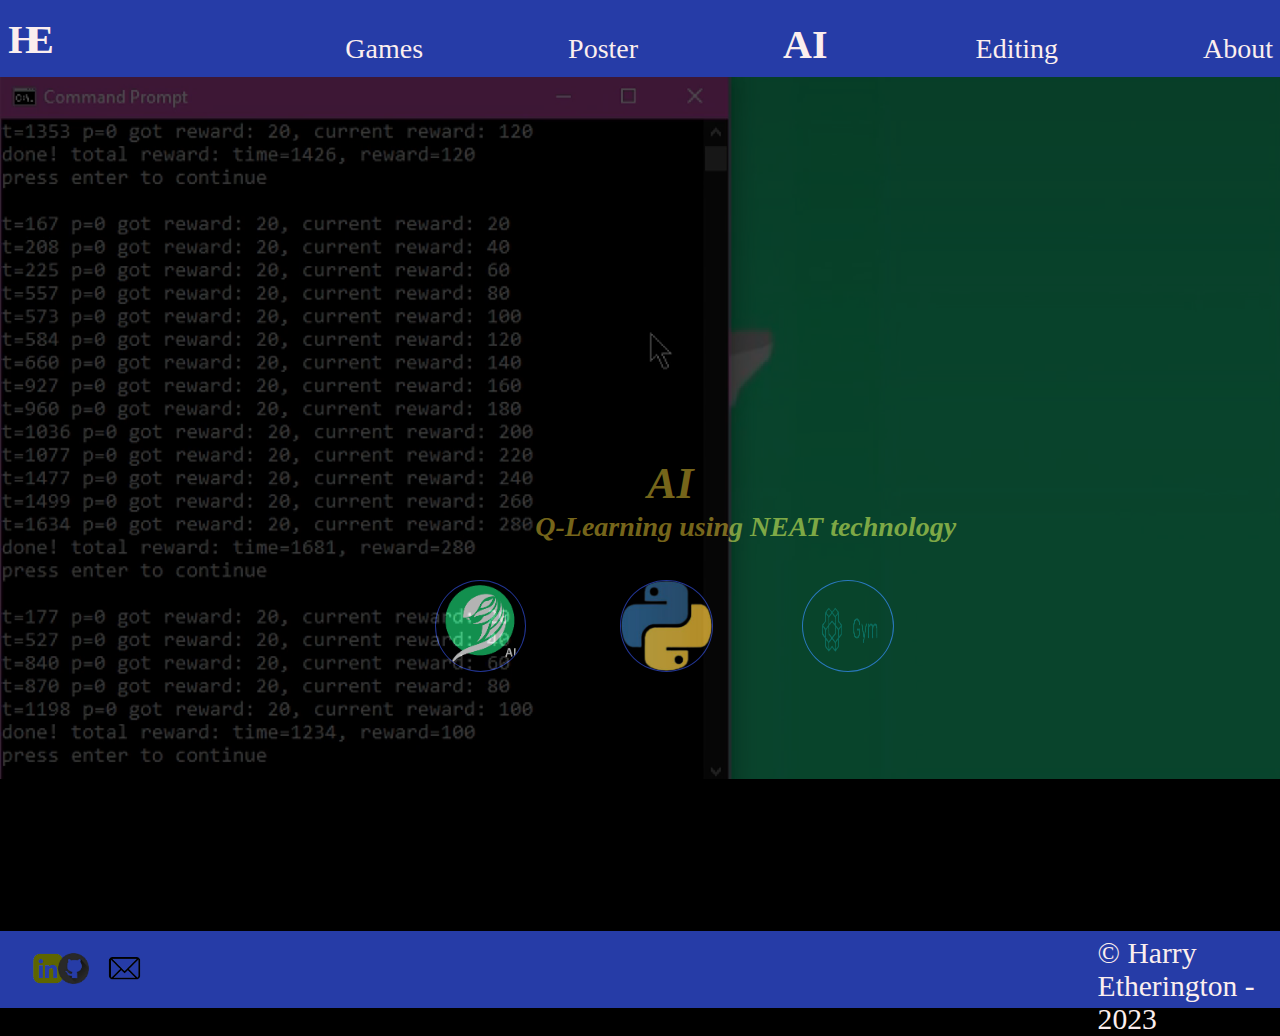
<file: index.html>
<!doctype html>
<html>

<head>
<meta charset="utf-8">
<link rel="shortcut icon" href="Images/owl.png"   sizes="50x50">	
<link rel="stylesheet" type="text/css" href="Style/constDesign.css">
<link rel="stylesheet" type="text/css" href="Style/vidWebIndex.css">
<link rel="stylesheet" type="text/css" href="Style/index.css">

	
<title>Index</title>
	
	
</head>

<body>
	
<header id="head">
	
<h1> <a href="index.html" id="logo"> HE </a> </h1>
 <nav>
 <p>  <a href="Pages/games.html" id="wrap-underline-games">  Games </a> </p>  
 <p>  <a href="Pages/illustrator.html" id="wrap-underline-websites"> Poster </a> </p>
 <p>  <a href="Pages/ai.html" id="centre-txt"> AI  </a></p> 
 <p>  <a href="Pages/editing.html" id="wrap-underline-editing"> Editing </a> </p>
 <p>  <a href="Pages/about.html" id="wrap-underline-about"> About  </a> </p>	
</nav>
	
	

	<p id ="theme-color">
		<script src ="Style/colorThmeJS.js"></script> 
	  <img src="Images/theme.png" alt="Light theme">	
	</p>
	
 
	
</header>	
	
<main>
 
<section id="main">
	<p id="title-main"> AI </p>
	<br>
    <p id="title-background">Q-Learning using NEAT technology
 </p>
	
<a href="Pages/ai.html"> <img src="Images/serpent.png" alt="Serpent AI logo"> </a>
	
<a href="Pages/ai.html"> <img src="Images/python.png" alt="Python logo" id="wrap-python"> </a>
	
<a href="Pages/ai.html"> <img src="Images/gymretro.png" alt="Gym Retro logo" id="wrap-gym"> </a>
	
</section>	
	
<video id="video" autoplay loop muted >
  <source src="Videos/AI-Vid.mp4" type="video/mp4">
  Your browser does not support the video tag.
</video>

</main>
	
<footer id="foot">
		<a href="https://ie.linkedin.com/in/henry-etherington-790699193"> <img src="Images/lnLogo.png" alt="Linked In logo"> </a>
		<a href="https://github.com/Harry99-KCTU"> <img src="Images/github.png" alt="GitHub" id="wrap-git"> </a>
		<a href="https://navigator-lxa.mail.com/home?sid=231f2dcab242c331eb65ff27f15d45e1b0bd72ca6f37def3c3bc4fc9ba3e52cda175daaa56fdad07bef23f9780dce2e9"> <img src="Images/email.png" alt="Email" id="wrap-email"> </a>
	<h3 id="copyright"> &#169 Harry Etherington  - 2023 </h3>
</footer>	
	
	
</body>
</html>
</file>
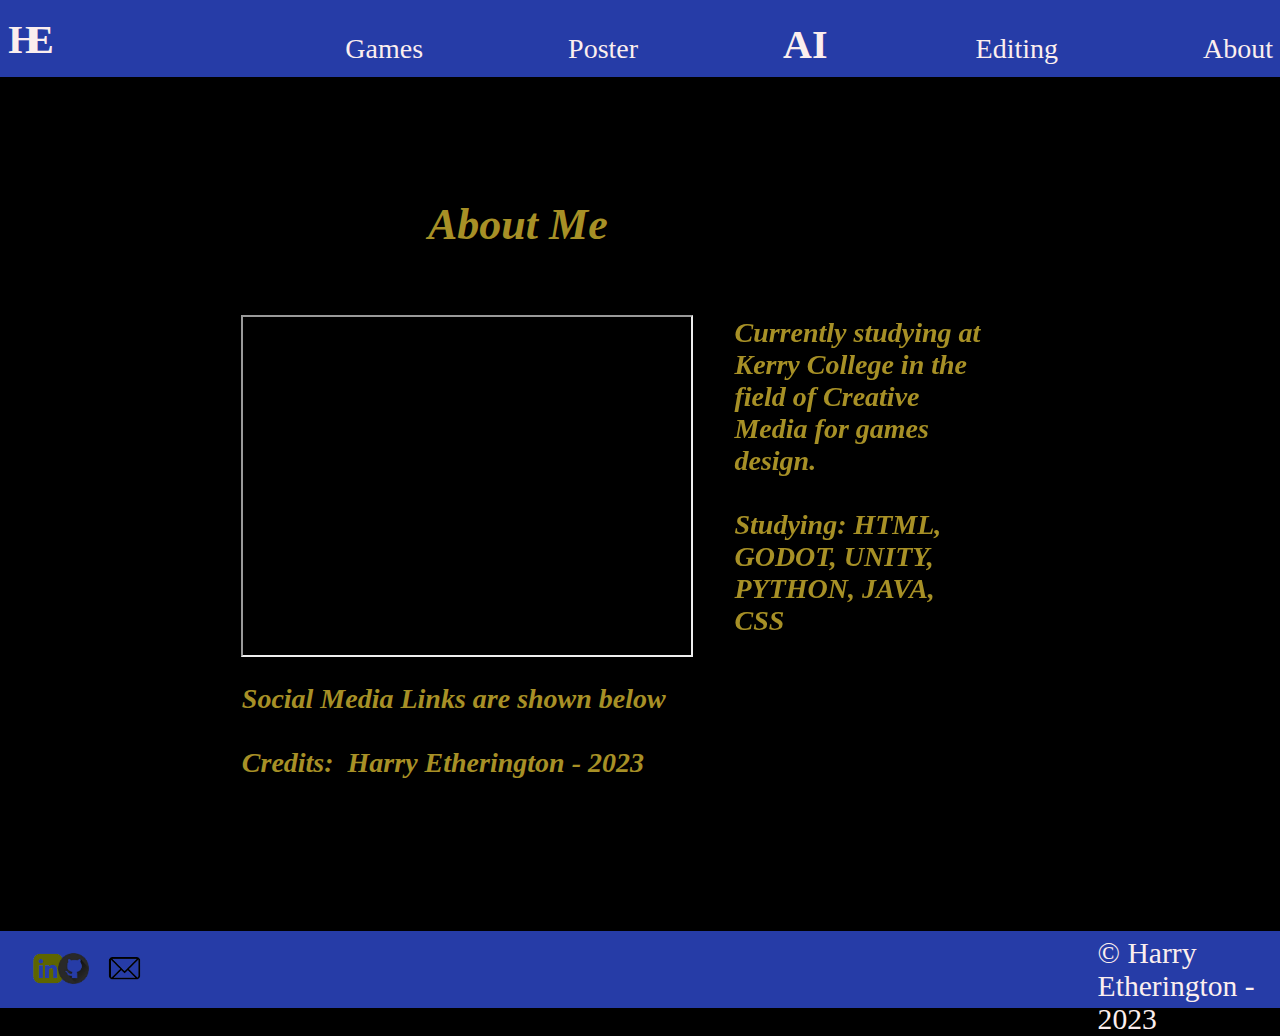
<file: Pages/about.html>
<!doctype html>
<html>

<head>
<meta charset="utf-8">
<link rel="shortcut icon" href="../Images/owl.png"   sizes="50x50">		
<link rel="stylesheet" type="text/css" href="../Style/constDesign.css">
<link rel="stylesheet" type="text/css" href="../Style/designOverview.css">
<link rel="stylesheet" type="text/css" href="../Style/about.css">	
	
<title> About Me </title>
	
	
</head>

<body>
	
<header id="head">
	
<h1> <a href="../index.html" id="logo"> HE </a> </h1>
 <nav>
 <p>  <a href="games.html" id="wrap-underline-games">  Games </a> </p>  
 <p>  <a href="illustrator.html" id="wrap-underline-websites"> Poster </a> </p>
 <p>  <a href="ai.html" id="centre-txt"> AI  </a></p> 
 <p>  <a href="editing.html" id="wrap-underline-editing"> Editing </a> </p>
 <p>  <a href="about.html" id="wrap-underline-about"> About</a> </p>	
</nav>
	

	
	
 	<p id ="theme-color">
		<script src ="../Style/colorThmeJS.js"></script> 
	  <img src="../Images/theme.png" alt="Light theme">	
	</p>
	
</header>	
	
<main>
 
<iframe src="https://www.google.com/maps/embed?pb=!1m18!1m12!1m3!1d2441.435969341861!2d-9.689110222976767!3d52.27178665457647!2m3!1f0!2f0!3f0!3m2!1i1024!2i768!4f13.1!3m3!1m2!1s0x48453572c7fe2259%3A0xa3172ba6d9213e7d!2sKerry%20College%20(Clash%20Road%20Campus)!5e0!3m2!1sen!2sie!4v1682024525082!5m2!1sen!2sie"></iframe>	
	
<section id="main">
	<p id="title-main"> About Me </p>
    <p id="title-abstract">Currently studying at Kerry College in the field of Creative Media for games design.<br> <br>
	 Studying:
		HTML, GODOT, UNITY, PYTHON, JAVA, CSS
	 </p>
 <p id="title-rest">Social Media Links are shown below
	<br> <br> Credits:
 Harry Etherington - 2023
</p>


</section>	

</main>
	
<footer id="foot">
	  <a href="https://ie.linkedin.com/in/henry-etherington-790699193"> <img src="../Images/lnLogo.png" alt="Linked In logo"> </a>
		<a href="https://github.com/Harry99-KCTU"> <img src="../Images/github.png" alt="GitHub" id="wrap-git"> </a>
		<a href="https://navigator-lxa.mail.com/home?sid=231f2dcab242c331eb65ff27f15d45e1b0bd72ca6f37def3c3bc4fc9ba3e52cda175daaa56fdad07bef23f9780dce2e9"> <img src="../Images/email.png" alt="Email" id="wrap-email"> </a>
	
	<h3 id="copyright"> &#169 Harry Etherington  - 2023 </h3>
</footer>	
	
	
</body>
</html>
</file>
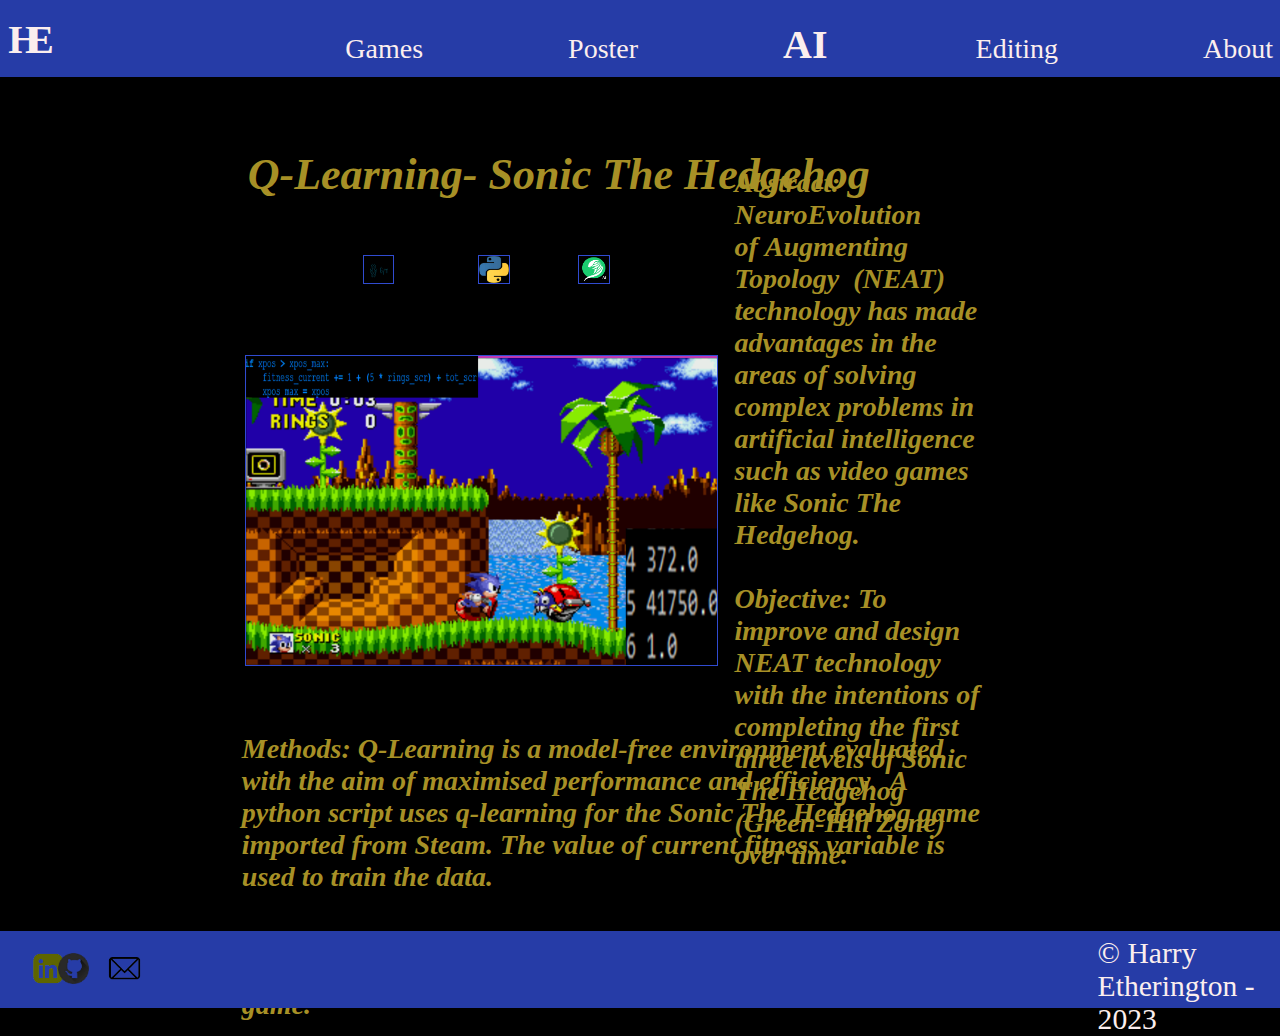
<file: Pages/ai.html>
<!doctype html>
<html>

<head>
<meta charset="utf-8">
<link rel="shortcut icon" href="../Images/owl.png"   sizes="50x50">		
<link rel="stylesheet" type="text/css" href="../Style/constDesign.css">
<link rel="stylesheet" type="text/css" href="../Style/designOverview.css">
<link rel="stylesheet" type="text/css" href="../Style/ai.css">
	
<title> AI </title>
	
	
</head>

<body>
	
<header id="head">
	
<h1> <a href="../index.html" id="logo"> HE </a> </h1>
 <nav>
 <p>  <a href="games.html" id="wrap-underline-games">  Games </a> </p>  
 <p>  <a href="illustrator.html" id="wrap-underline-websites"> Poster </a> </p>
 <p>  <a href="ai.html" id="centre-txt"> AI  </a></p> 
 <p>  <a href="editing.html" id="wrap-underline-editing"> Editing </a> </p>
 <p>  <a href="about.html" id="wrap-underline-about"> About</a> </p>	
</nav>
	
	

	<p id ="theme-color">
		<script src ="../Style/colorThmeJS.js"></script> 
	  <img src="../Images/theme.png" alt="Light theme">	
	</p>
	
 
	
</header>	
	
<main>
 
<section id="main">
	<p id="title-main"> Q-Learning- Sonic The Hedgehog </p>
    <p id="title-abstract">Abstract: NeuroEvolution of Augmenting 
Topology  (NEAT) technology has made advantages in the areas of solving  complex problems in artificial intelligence such as video games like Sonic The Hedgehog. <br> <br>
	Objective: To improve and design NEAT technology with the intentions of completing the first three levels of Sonic The Hedgehog (Green-Hill Zone) over time. </p>
 <p id="title-rest">Methods: 
Q-Learning is a model-free environment evaluated with the aim of maximised performance and efficiency.  A python script uses q-learning for the Sonic The Hedgehog game imported from Steam. The value of current fitness variable is used to train the data. 
	<br> <br> Conclusions:
 The higher the score, the more efficient the artificial intelligence will become in clearing the levels of the game.
</p>

	<a href="http://serpent.ai/"> <img src="../Images/serpent.png" alt="Serpent AI logo" id="wrap-serpent"> </a>
	
<a href="https://www.python.org/"> <img src="../Images/python.png" alt="Python logo" id="wrap-python"> </a>
	
<a href="https://openai.com/research/gym-retro"> <img src="../Images/gymretro.png" alt="Gym Retro logo" id="wrap-gym"> </a>
	
    <a href="https://github.com/Harry99-KCTU/SonicAI-Training"><img src="../Images/sonic.png" alt="Sonic Image"  id="wrap-img">	</a>

</section>	

</main>
	
<footer id="foot">
	  <a href="https://ie.linkedin.com/in/henry-etherington-790699193"> <img src="../Images/lnLogo.png" alt="Linked In logo"> </a>
		<a href="https://github.com/Harry99-KCTU"> <img src="../Images/github.png" alt="GitHub" id="wrap-git"> </a>
		<a href="https://navigator-lxa.mail.com/home?sid=231f2dcab242c331eb65ff27f15d45e1b0bd72ca6f37def3c3bc4fc9ba3e52cda175daaa56fdad07bef23f9780dce2e9"> <img src="../Images/email.png" alt="Email" id="wrap-email"> </a>
	
	<h3 id="copyright"> &#169 Harry Etherington  - 2023 </h3>
</footer>	
	
	
</body>
</html>
</file>
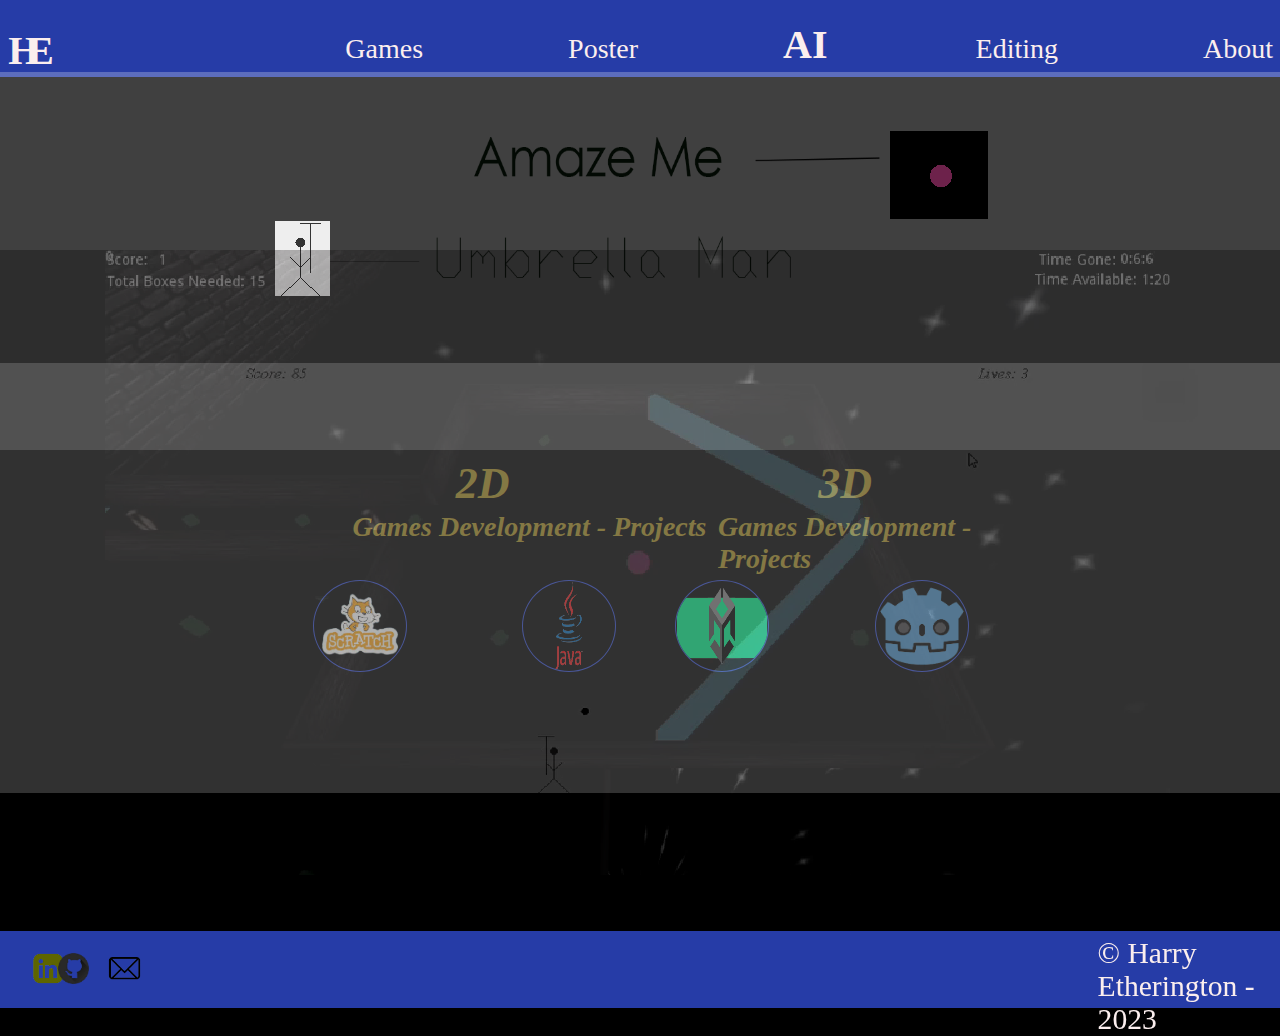
<file: Pages/games.html>
<!doctype html>
<html>

<head>
<meta charset="utf-8">
<link rel="shortcut icon" href="../Images/owl.png"   sizes="50x50">	
<link rel="stylesheet" type="text/css" href="../Style/constDesign.css">
<link rel="stylesheet" type="text/css" href="../Style/games.css">
	
<title>Games</title>
	
	
</head>

<body>
	
<header id="head">
	
<h1> <a href="../index.html" id="logo"> HE </a> </h1>
 <nav>
 <p>  <a href="games.html" id="wrap-underline-games">  Games </a> </p>  
 <p>  <a href="illustrator.html" id="wrap-underline-websites"> Poster </a> </p>
 <p>  <a href="ai.html" id="centre-txt"> AI  </a></p> 
 <p>  <a href="editing.html" id="wrap-underline-editing"> Editing </a> </p>
 <p>  <a href="about.html" id="wrap-underline-about"> About</a> </p>	
</nav>
	
	
	<p id ="theme-color">
		<script src ="../Style/colorThmeJS.js"></script> 
	  <img src="../Images/theme.png" alt="Light theme">	
	</p>
	
</header>	
	
	 
	
<main>

	 <img src="../Images/umbrella.png" alt="Umbrella logo" id="wrap-umblogo">
		
	<a href="https://github.com/Harry99-KCTU/AmazeMe">
	<img src="../Images/ball.png" alt="Ball logo" id="wrap-amzlogo">
	
	<a href="https://github.com/Harry99-KCTU/UmbrellaMan"> <img src="../Images/UmbMan.png" alt="Umbrella Man logo" id="wrap-umbman"> </a>
	
<section id="main">
	<p id="title-main"> 2D </p>
	<p id="title-main-3d"> 3D </p>
	<br>
	<p id="title-background">Games Development - Projects </p>
	<p id="title-background-3d">Games Development - Projects </p>
	
<a href="java.html"> <img src="../Images/java.png" alt="Java logo" id="wrap-java"> </a>
	
<a href="unity.html"> <img src="../Images/unity.png" alt="Unity" id="wrap-unity"> </a>
	
<a href="scratch.html"> <img src="../Images/scratch.png" alt="Scratch" id="wrap-scratch"> </a>

<a href="godot.html"> <img src="../Images/godot.png" alt="Godot logo" id="wrap-godot"> </a>

</section>	

	
<video id="video-top" autoplay loop muted >
  <source src="../Videos/UmbrellaGame.mp4" type="video/mp4">
  Your browser does not support the video tag.
</video>


<video id="video" autoplay loop muted >
  <source src="../Videos/3DGame_resized.mp4" type="video/mp4">
  Your browser does not support the video tag.
</video>

	</a>
</main>
	
<footer id="foot">
	    <a href="https://ie.linkedin.com/in/henry-etherington-790699193"> <img src="../Images/lnLogo.png" alt="Linked In logo"> </a>
		<a href="https://github.com/Harry99-KCTU"> <img src="../Images/github.png" alt="GitHub" id="wrap-git"> </a>
		<a href="https://navigator-lxa.mail.com/home?sid=231f2dcab242c331eb65ff27f15d45e1b0bd72ca6f37def3c3bc4fc9ba3e52cda175daaa56fdad07bef23f9780dce2e9"> <img src="../Images/email.png" alt="Email" id="wrap-email"> </a>
	<h3 id="copyright"> &#169 Harry Etherington  - 2023 </h3>
</footer>	
	
	
</body>
</html>
</file>
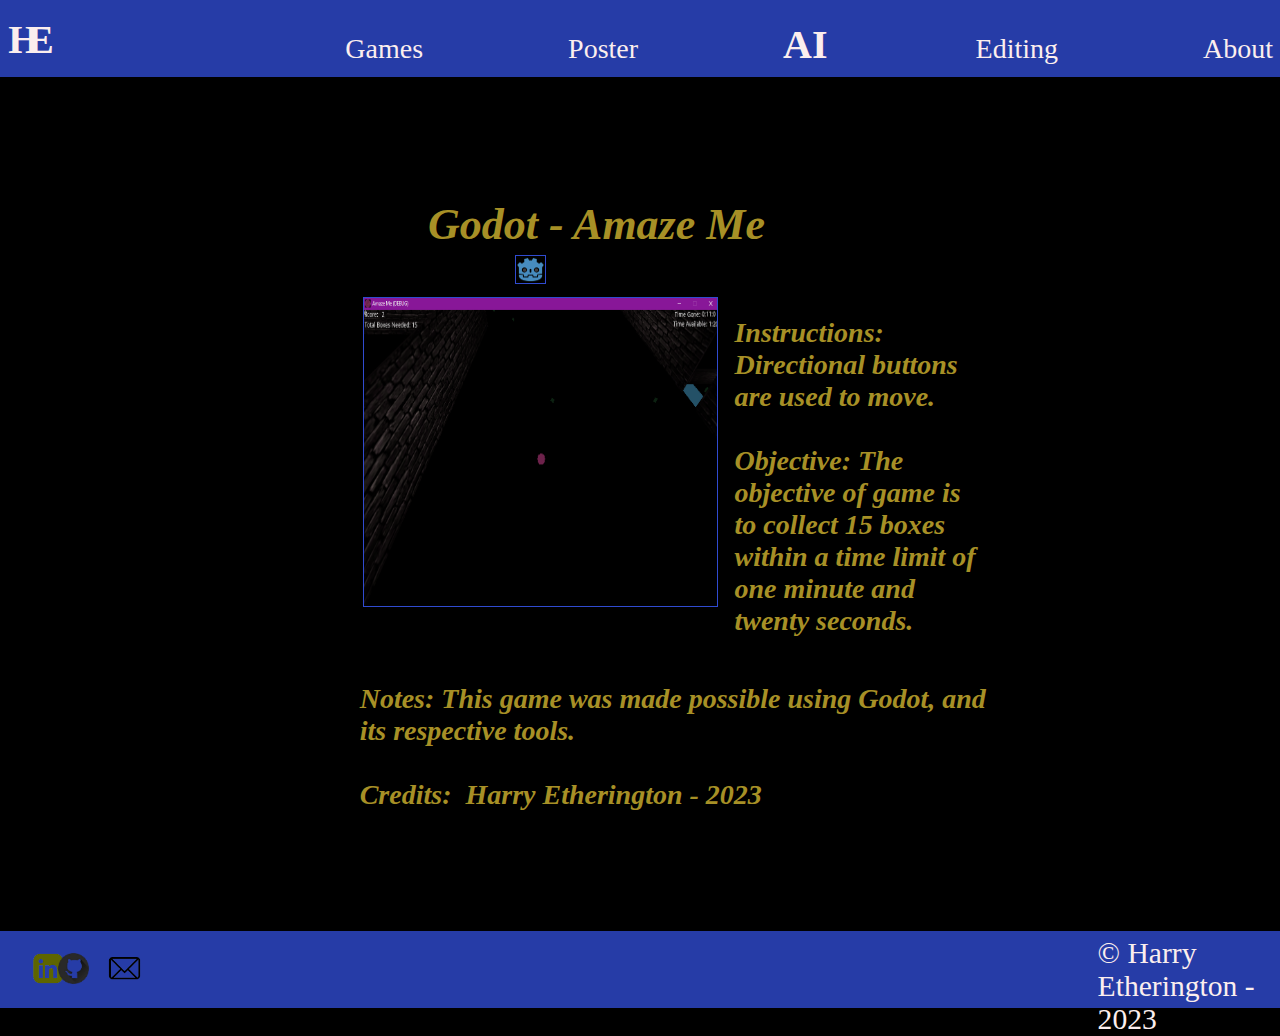
<file: Pages/godot.html>
<!doctype html>
<html>

<head>
<meta charset="utf-8">
<link rel="shortcut icon" href="../Images/owl.png"  sizes="50x50">		
<link rel="stylesheet" type="text/css" href="../Style/constDesign.css">
<link rel="stylesheet" type="text/css" href="../Style/designOverview.css">
<link rel="stylesheet" type="text/css" href="../Style/godot.css">
	
<title> Godot </title>
	
	
</head>

<body>
	
<header id="head">
	
<h1> <a href="../index.html" id="logo"> HE </a> </h1>
 <nav>
 <p>  <a href="games.html" id="wrap-underline-games">  Games </a> </p>  
 <p>  <a href="illustrator.html" id="wrap-underline-websites"> Poster </a> </p>
 <p>  <a href="ai.html" id="centre-txt"> AI  </a></p> 
 <p>  <a href="editing.html" id="wrap-underline-editing"> Editing </a> </p>
 <p>  <a href="about.html" id="wrap-underline-about"> About</a> </p>	
</nav>
	
	

	<p id ="theme-color">
		<script src ="../Style/colorThmeJS.js"></script> 
	  <img src="../Images/theme.png" alt="Light theme">	
	</p>
	
 
	
</header>	
	
<main>
 

	
<section id="main">
	<p id="title-main"> Godot - Amaze Me</p>
    <p id="title-abstract">Instructions: Directional buttons are used to move.<br> <br>
	Objective: The objective of game is to collect 15 boxes within a time limit of one minute and twenty seconds.</p>
 <p id="title-rest">Notes: 
This game was made possible using Godot, and its respective tools.
	<br> <br> Credits:
 Harry Etherington - 2023
</p>

	<a href="https://godotengine.org/"> <img src="../Images/godot.png" alt="Godot logo" id="wrap-godot"> </a>
	
<a href="https://github.com/Harry99-KCTU/AmazeMe"> <img src="../Images/ballgame.png" alt="Ball game" id="wrap-img"> </a>
	


</section>	

</main>
	
<footer id="foot">
	  <a href="https://ie.linkedin.com/in/henry-etherington-790699193"> <img src="../Images/lnLogo.png" alt="Linked In logo"> </a>
		<a href="https://github.com/Harry99-KCTU"> <img src="../Images/github.png" alt="GitHub" id="wrap-git"> </a>
		<a href="https://navigator-lxa.mail.com/home?sid=231f2dcab242c331eb65ff27f15d45e1b0bd72ca6f37def3c3bc4fc9ba3e52cda175daaa56fdad07bef23f9780dce2e9"> <img src="../Images/email.png" alt="Email" id="wrap-email"> </a>
	
	<h3 id="copyright"> &#169 Harry Etherington  - 2023 </h3>
</footer>	
	
	
</body>
</html>
</file>
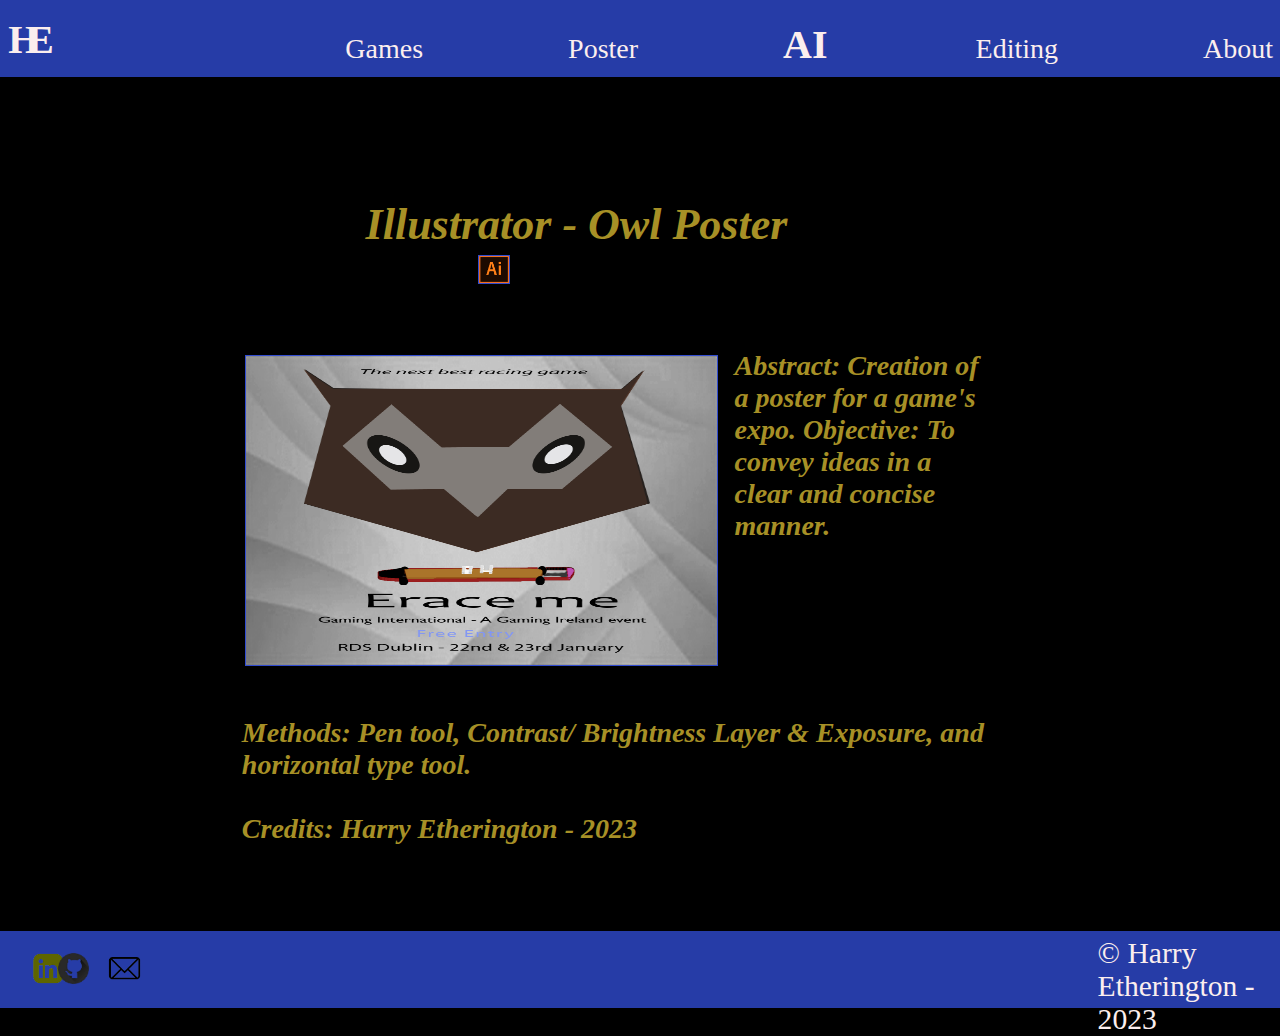
<file: Pages/illustrator.html>
<!doctype html>
<html>

<head>
<meta charset="utf-8">
<link rel="shortcut icon" href="../Images/owl.png"   sizes="50x50">		
<link rel="stylesheet" type="text/css" href="../Style/constDesign.css">
<link rel="stylesheet" type="text/css" href="../Style/designOverview.css">
<link rel="stylesheet" type="text/css" href="../Style/illustrator.css">
	
<title> Illustrator </title>
	
	
</head>

<body>
	
<header id="head">
	
<h1> <a href="../index.html" id="logo"> HE </a> </h1>
 <nav>
 <p>  <a href="games.html" id="wrap-underline-games">  Games </a> </p>  
 <p>  <a href="illustrator.html" id="wrap-underline-websites"> Poster </a> </p>
 <p>  <a href="ai.html" id="centre-txt"> AI  </a></p> 
 <p>  <a href="editing.html" id="wrap-underline-editing"> Editing </a> </p>
 <p>  <a href="about.html" id="wrap-underline-about"> About</a> </p>	
</nav>
	
	

	<p id ="theme-color">
		<script src ="../Style/colorThmeJS.js"></script> 
	  <img src="../Images/theme.png" alt="Light theme">	
	</p>
	
 
	
</header>	
	
<main>
 
<section id="main">
	<p id="title-main"> Illustrator - Owl Poster </p>
    <p id="title-abstract">Abstract: Creation of a poster for a game's expo.
	Objective: To convey ideas in a clear and concise manner. </p>
 <p id="title-rest">Methods: 
 Pen tool,  Contrast/ Brightness Layer & Exposure, and horizontal type tool.
	<br> <br> Credits:
 Harry Etherington - 2023
</p>

	
<a href="https://www.python.org/"> <img src="../Images/illus.png" alt="Illustrator" id="wrap-python"> </a>	
    <img src="../Images/OwlPoster.jpg" alt="Owl Image"  id="wrap-img">	

</section>	

</main>
	
<footer id="foot">
	  <a href="https://ie.linkedin.com/in/henry-etherington-790699193"> <img src="../Images/lnLogo.png" alt="Linked In logo"> </a>
		<a href="https://github.com/Harry99-KCTU"> <img src="../Images/github.png" alt="GitHub" id="wrap-git"> </a>
		<a href="https://navigator-lxa.mail.com/home?sid=231f2dcab242c331eb65ff27f15d45e1b0bd72ca6f37def3c3bc4fc9ba3e52cda175daaa56fdad07bef23f9780dce2e9"> <img src="../Images/email.png" alt="Email" id="wrap-email"> </a>
	
	<h3 id="copyright"> &#169 Harry Etherington  - 2023 </h3>
</footer>	
	
	
</body>
</html>
</file>
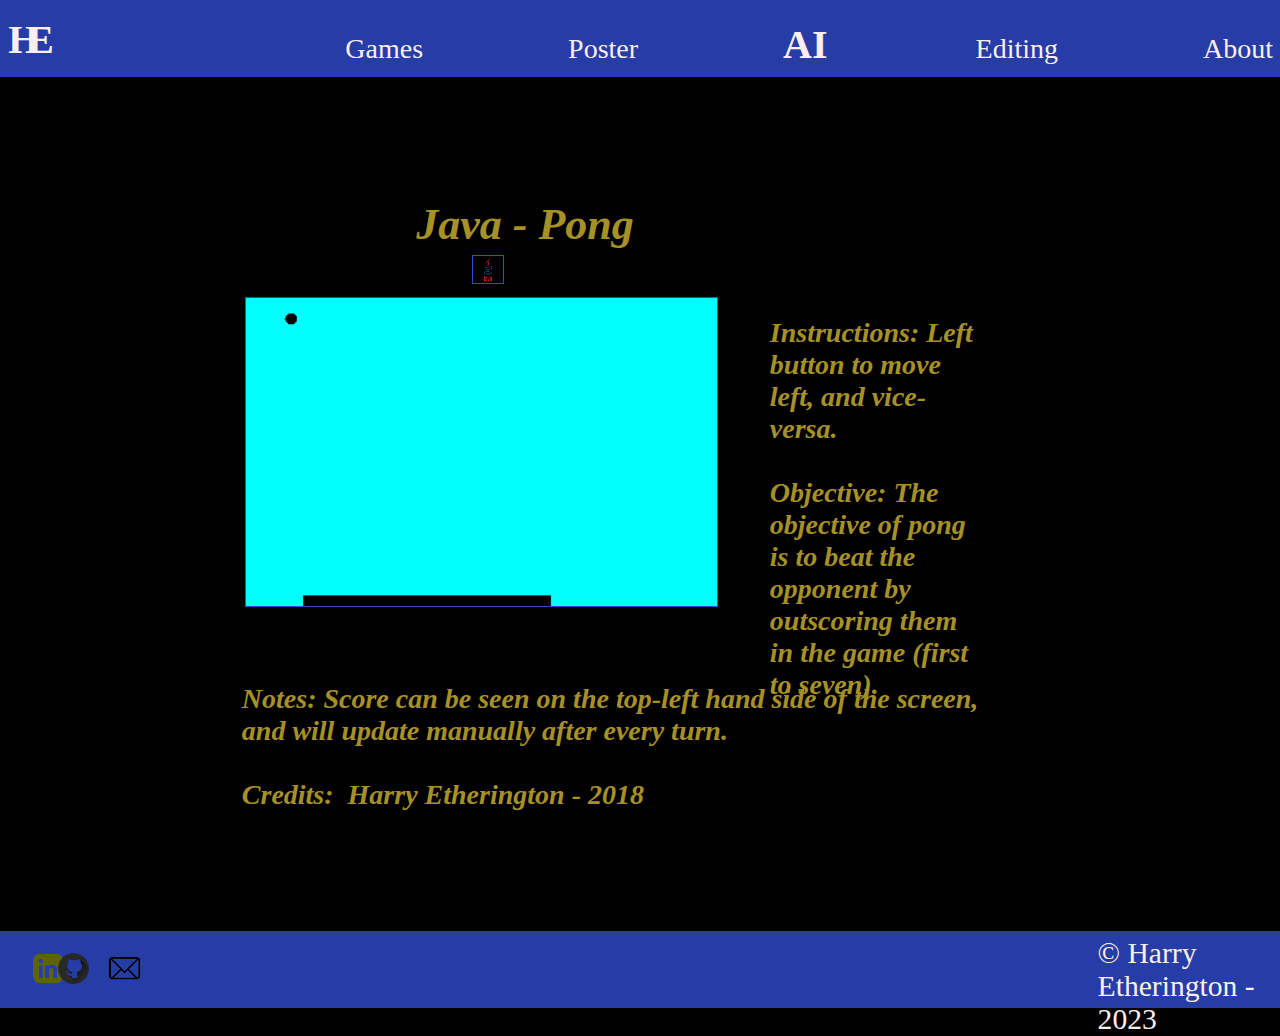
<file: Pages/java.html>
<!doctype html>
<html>

<head>
<meta charset="utf-8">
<link rel="shortcut icon" href="../Images/owl.png"   sizes="50x50">		
<link rel="stylesheet" type="text/css" href="../Style/constDesign.css">
<link rel="stylesheet" type="text/css" href="../Style/designOverview.css">
<link rel="stylesheet" type="text/css" href="../Style/java.css">
	
<title> Java </title>
	
	
</head>

<body>
	
<header id="head">
	
<h1> <a href="../index.html" id="logo"> HE </a> </h1>
 <nav>
 <p>  <a href="games.html" id="wrap-underline-games">  Games </a> </p>  
 <p>  <a href="illustrator.html" id="wrap-underline-websites"> Poster </a> </p>
 <p>  <a href="ai.html" id="centre-txt"> AI  </a></p> 
 <p>  <a href="editing.html" id="wrap-underline-editing"> Editing </a> </p>
 <p>  <a href="about.html" id="wrap-underline-about"> About</a> </p>	
</nav>
	
	

	<p id ="theme-color">
		<script src ="../Style/colorThmeJS.js"></script> 
	  <img src="../Images/theme.png" alt="Light theme">	
	</p>
	
 
	
</header>	
	
<main>
 

	
<section id="main">
	<p id="title-main"> Java - Pong </p>
    <p id="title-abstract">Instructions: Left button to move left, and vice-versa. <br> <br>
	Objective: The objective of pong is to beat the opponent by outscoring them in the game (first to seven). </p>
 <p id="title-rest">Notes: 
Score can be seen on the top-left hand side of the screen, and will update manually after every turn.
	<br> <br> Credits:
 Harry Etherington - 2018
</p>

	<a href="https://www.java.com/en/"> <img src="../Images/java.png" alt="Java logo" id="wrap-java"> </a>
	
<a href="https://github.com/Harry99-KCTU/Pong "> <img src="../Images/pong.png" alt="Pong game" id="wrap-img"> </a>
	


</section>	

</main>
	
<footer id="foot">
	  <a href="https://ie.linkedin.com/in/henry-etherington-790699193"> <img src="../Images/lnLogo.png" alt="Linked In logo"> </a>
		<a href="https://github.com/Harry99-KCTU"> <img src="../Images/github.png" alt="GitHub" id="wrap-git"> </a>
		<a href="https://navigator-lxa.mail.com/home?sid=231f2dcab242c331eb65ff27f15d45e1b0bd72ca6f37def3c3bc4fc9ba3e52cda175daaa56fdad07bef23f9780dce2e9"> <img src="../Images/email.png" alt="Email" id="wrap-email"> </a>
	
	<h3 id="copyright"> &#169 Harry Etherington  - 2023 </h3>
</footer>	
	
	
</body>
</html>
</file>
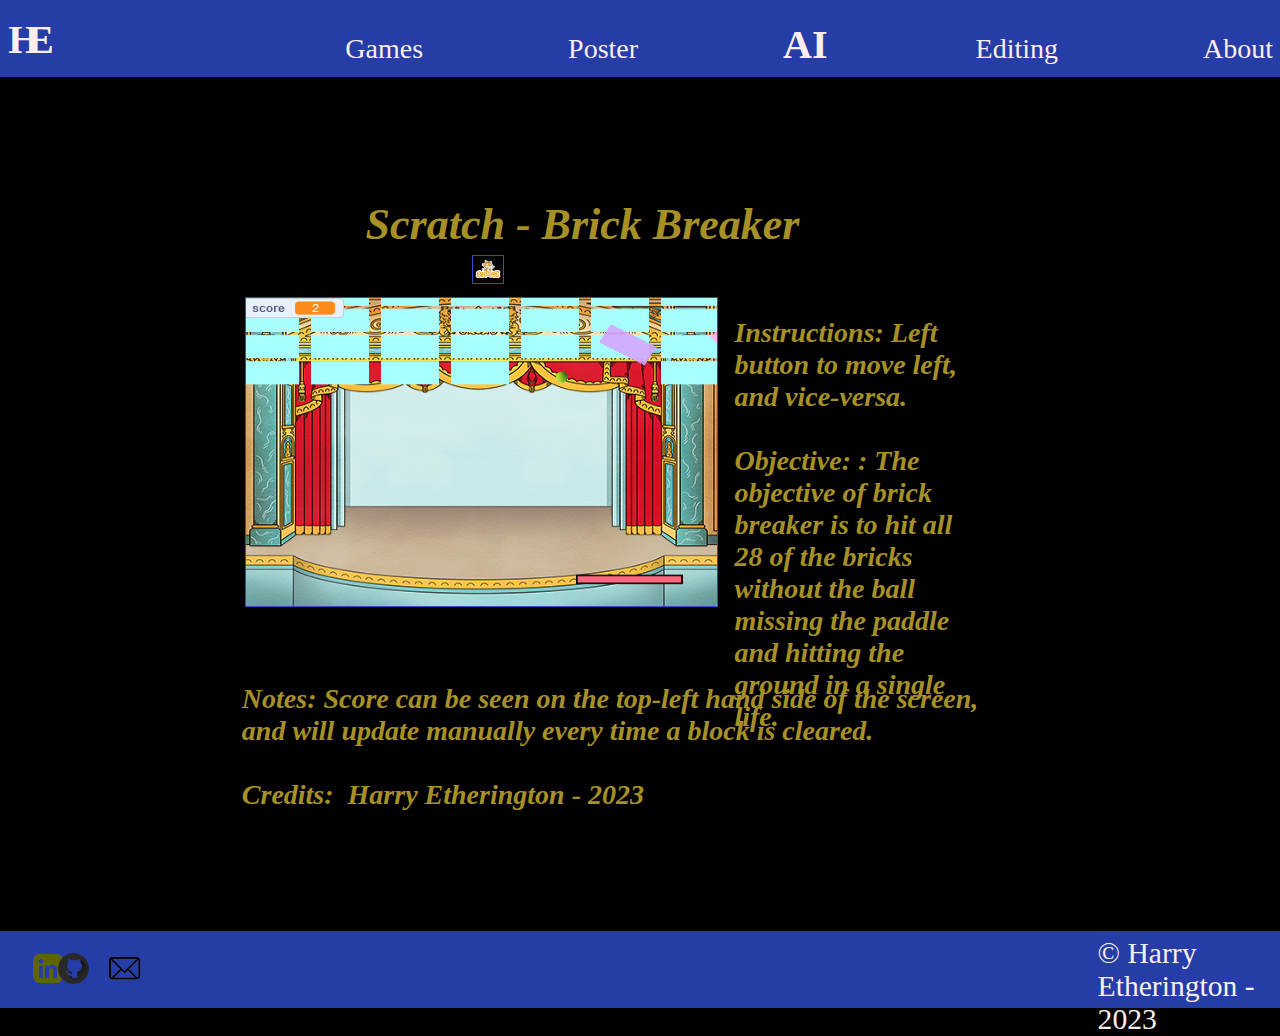
<file: Pages/scratch.html>
<!doctype html>
<html>

<head>
<meta charset="utf-8">
<link rel="shortcut icon" href="../Images/owl.png"   sizes="50x50">		
<link rel="stylesheet" type="text/css" href="../Style/constDesign.css">
<link rel="stylesheet" type="text/css" href="../Style/designOverview.css">
<link rel="stylesheet" type="text/css" href="../Style/scratch.css">
	
<title> Scratch </title>
	
	
</head>

<body>
	
<header id="head">
	
<h1> <a href="../index.html" id="logo"> HE </a> </h1>
 <nav>
 <p>  <a href="games.html" id="wrap-underline-games">  Games </a> </p>  
 <p>  <a href="illustrator.html" id="wrap-underline-websites"> Poster </a> </p>
 <p>  <a href="ai.html" id="centre-txt"> AI  </a></p> 
 <p>  <a href="editing.html" id="wrap-underline-editing"> Editing </a> </p>
 <p>  <a href="about.html" id="wrap-underline-about"> About</a> </p>	
</nav>
	
	

	<p id ="theme-color">
		<script src ="../Style/colorThmeJS.js"></script> 
	  <img src="../Images/theme.png" alt="Light theme">	
	</p>
	
 
	
</header>	
	
<main>
 

	
<section id="main">
	<p id="title-main"> Scratch - Brick Breaker </p>
    <p id="title-abstract">Instructions: Left button to move left, and vice-versa. <br> <br>
	Objective: : The objective of brick breaker is to hit all 28 of the bricks without the ball missing the paddle and hitting the ground in a single life. </p>
 <p id="title-rest">Notes: 
Score can be seen on the top-left hand side of the screen, and will update manually every time a block is cleared.
	<br> <br> Credits:
 Harry Etherington - 2023
</p>

	<a href="https://scratch.mit.edu/"> <img src="../Images/scratch.png" alt="Scratch logo" id="wrap-scratch"> </a>
	
<a href="https://scratch.mit.edu/"> <img src="../Images/brickbreaker.png" alt="Brickbreaker game" id="wrap-img"> </a>
	


</section>	

</main>
	
<footer id="foot">
	  <a href="https://ie.linkedin.com/in/henry-etherington-790699193"> <img src="../Images/lnLogo.png" alt="Linked In logo"> </a>
		<a href="https://github.com/Harry99-KCTU"> <img src="../Images/github.png" alt="GitHub" id="wrap-git"> </a>
		<a href="https://navigator-lxa.mail.com/home?sid=231f2dcab242c331eb65ff27f15d45e1b0bd72ca6f37def3c3bc4fc9ba3e52cda175daaa56fdad07bef23f9780dce2e9"> <img src="../Images/email.png" alt="Email" id="wrap-email"> </a>
	
	<h3 id="copyright"> &#169 Harry Etherington  - 2023 </h3>
</footer>	
	
	
</body>
</html>
</file>
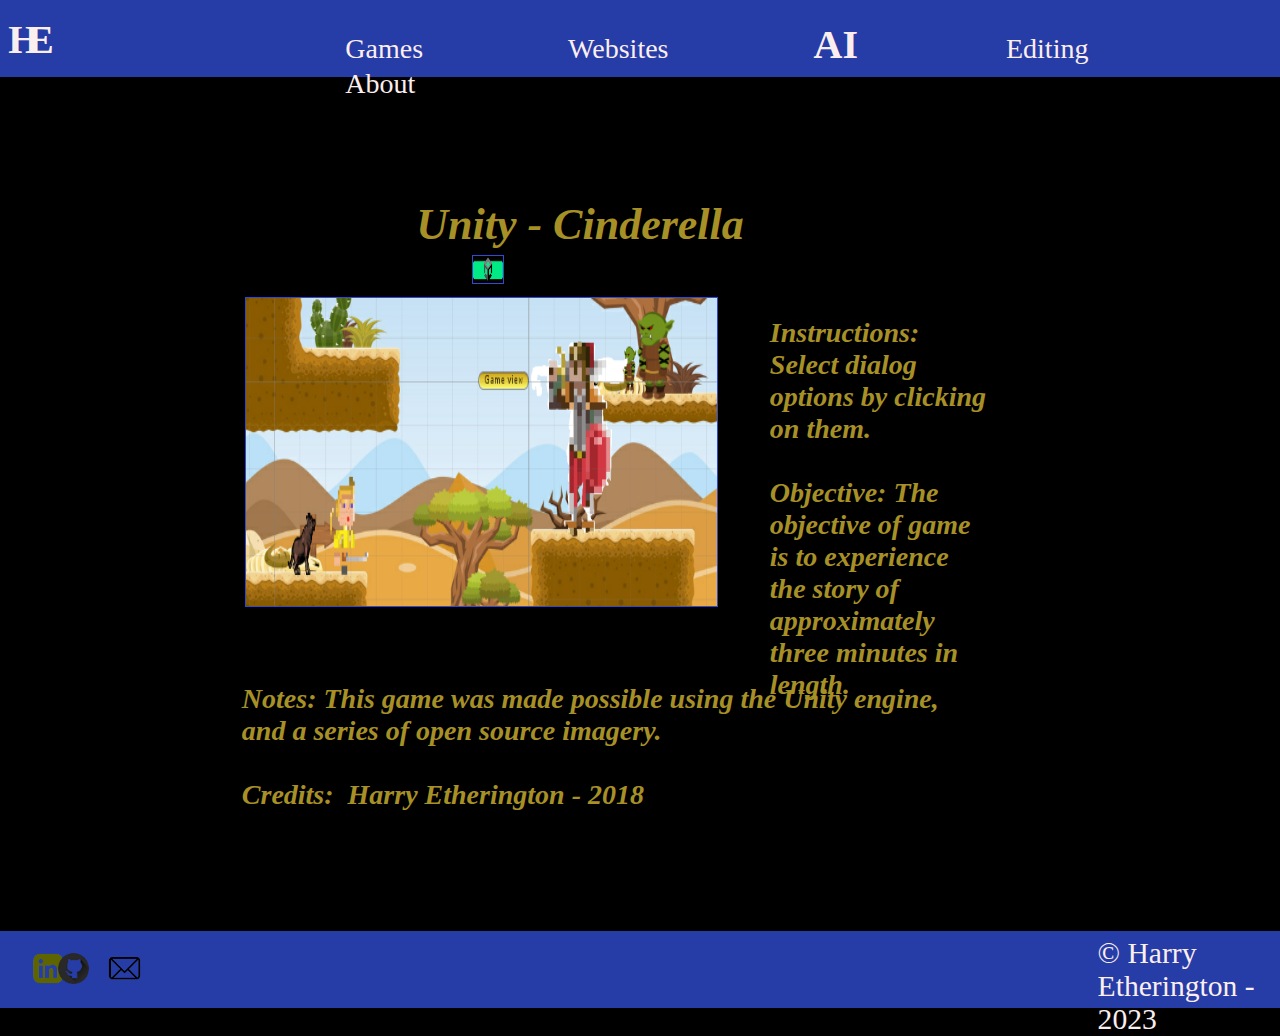
<file: Pages/unity.html>
<!doctype html>
<html>

<head>
<meta charset="utf-8">
<link rel="shortcut icon" href="../Images/owl.png"  sizes="50x50">		
<link rel="stylesheet" type="text/css" href="../Style/constDesign.css">
<link rel="stylesheet" type="text/css" href="../Style/designOverview.css">
<link rel="stylesheet" type="text/css" href="../Style/unity.css">
	
<title> Unity </title>
	
	
</head>

<body>
	
<header id="head">
	
<h1> <a href="../index.html" id="logo"> HE </a> </h1>
 <nav>
 <p>  <a href="games.html" id="wrap-underline-games">  Games </a> </p>  
 <p>  <a href="illustrator.html" id="wrap-underline-websites"> Websites </a> </p>
 <p>  <a href="ai.html" id="centre-txt"> AI  </a></p> 
 <p>  <a href="editing.html" id="wrap-underline-editing"> Editing </a> </p>
 <p>  <a href="about.html" id="wrap-underline-about"> About</a> </p>	
</nav>
	
	

	<p id ="theme-color">
		<script src ="../Style/colorThmeJS.js"></script> 
	  <img src="../Images/theme.png" alt="Light theme">	
	</p>
	
 
	
</header>	
	
<main>
 

	
<section id="main">
	<p id="title-main"> Unity - Cinderella </p>
    <p id="title-abstract">Instructions: Select dialog options by clicking on them. <br> <br>
	Objective: The objective of game is to experience the story of approximately three minutes in length.</p>
 <p id="title-rest">Notes: 
This game was made possible using the Unity engine, and a series of open source imagery.
	<br> <br> Credits:
 Harry Etherington - 2018
</p>

	<a href="https://unity.com/"> <img src="../Images/unity.png" alt="Unity logo" id="wrap-unity"> </a>
	
<a href="https://github.com/Harry99-KCTU/Cinderella"> <img src="../Images/cindy.png" alt="Cinderella game" id="wrap-img"> </a>
	


</section>	

</main>
	
<footer id="foot">
	  <a href="https://ie.linkedin.com/in/henry-etherington-790699193"> <img src="../Images/lnLogo.png" alt="Linked In logo"> </a>
		<a href="https://github.com/Harry99-KCTU"> <img src="../Images/github.png" alt="GitHub" id="wrap-git"> </a>
		<a href="https://navigator-lxa.mail.com/home?sid=231f2dcab242c331eb65ff27f15d45e1b0bd72ca6f37def3c3bc4fc9ba3e52cda175daaa56fdad07bef23f9780dce2e9"> <img src="../Images/email.png" alt="Email" id="wrap-email"> </a>
	
	<h3 id="copyright"> &#169 Harry Etherington  - 2023 </h3>
</footer>	
	
	
</body>
</html>
</file>
<file: Style/constDesign.css>
/* CSS Document */

/*Style properties that exist for each element within the webpage. */
body{
	/*The width of the contents of the page is equal to the entirety of the webpage. */
	width:100%;
	/*Padding is set to 0% see that header is postioned at the top left of the page. */
	margin:0%;
	/*The default background of the page is the dark theme (black background). This can be changed with the clicking of the image on the button on the top right side of the webpage (colorThmeJS.js). */
	background-color: #000000;
}

/*Positions for each of these elements exist independaly of each other. */
footer, nav, img, #copyright, h2, #wrap-underline-games:hover::after,  #wrap-underline-websites:hover::after,  #wrap-underline-editing:hover::after, #wrap-underline-about:hover::after, h1,  section, #title-main, #title-main-3d, #title-background, #title-background-3d, m, section img, #wrap-email {
	position:absolute;	
} 

/*Positions for each of these elements exist relative to each other. */
#logo, #wrap-git, #wrap-email {
	position: relative;
}

/*Shared styles between the header, and footer of the webpage. This can be changed with the clicking of the image on the button on the top right side of the webpage (colorThmeJS.js). */
header,footer {
	background-color: #263CA7;
	height:4.8rem;
}

footer {
		width:100%;
}

section img {
	/*Style elements of a percentage of the width and length of the main section  style.This effects top, height, width, and left.*/
	top:81.2%;
	height:54%;
	width:15.2%;
	border-radius: 50%;
	/*Border shares a color with the header (dark-blue). */
	border: 1px solid #304BD0;
}


/*All images within the main's section change color once the user hovers over them.*/
section img:hover {
/*Border hover shares a color with the header nav's underline (gold). */
 border: 1px solid #A79026;	
}




/*Individual styles in relation to the section on the webpage.*/
section {
	font-family: Candara;
	font-style: italic;
	/*Same color as hover of section images. */
	color: #A79026;
	font-size:60px;
	/*Contents within the main are all located within the section html tag. With the only exception to this being the video tag. */
	font-weight:bold;
	height:18.52%;
	width:46.04%;
	top:45.98%;
	left:31%;
}

/*Individual styles in relation to the title of the page (main section).*/
#title-main, #title-main-3d {
	    top:0%;
		font-size: 2.75rem;
}


/*Individual styles in relation to the logo (top left of the page).*/
#logo {
  top:-.656rem;
  width:3.125%;
  height:2.865%;	
  left:24.34375%;
}

/*Individual styles for the h1 tag. This encompasses the logo.*/
h1 {
	font-family:Georgia;
	font-size:2.49rem;
	/*The logo lettering appears as a single entity instead of multiple. */
	letter-spacing: -12px;
	top:0%;
}

/*Individual styles for the a tag.*/
a {
	/*Every link located in the navigation bar does not require a line of length that includes space between words. */
	text-decoration: none;
}

/*Individual styles for the github image.*/
#wrap-git {
	/*Postioning within footer (at left 0%). */
	left:4.15%;
}

/*Individual styles for the email image.*/
#wrap-email {
	/*Postioning within footer (at left 0%). */
	left:4.5%;
	height:30%;
	top:10%;
}

footer #wrap-git img:hover {
	filter: hue-rotate(115deg);
}


/*Shared styles between the a, h1, and h3 tag of the webpage.*/
a, h1, h3 {
	color: #fbeeee;
}

/*Individual styles for the copright symbol.*/
 #copyright {
	font-family:Tw Cen MT Condensed;
	font-size: 1.85rem;
	font-weight: normal;
	left:85.75%;
}

/*Individual styles for the footer images.*/
footer img {
  top:1.05rem;
  left:0.4125rem;
  height:2.5625rem;
 /*Gives linked in logo golden colour. */	
  filter: hue-rotate(215deg);	
}  

main img {
	top:100%;
}

/*Individual styles for the footer images once hovered over.*/
footer img:hover {
	  filter: hue-rotate(20deg);
}

/*Shared styles between the images located in the header, and the footer.*/
footer img, header img {
	  top:1.05rem;
}

/*Individual styles for the header images.*/
header img {
	height:2.75rem;
	width:2.625rem;
}


nav {
	left:26.98%;
	top:1.328rem;
	word-spacing:8.625rem;
}

p {
	font-size:1.75rem;
	font-family:Franklin Gothic Medium Cond;
	display:inline;
}


/*Text for AI is a different size to the other pieces of txt located within the navigation bar.*/
#centre-txt {
	font-size:2.5rem; 
	font-weight: 600;	
}

/* */
#logo:hover, #centre-txt:hover {
	color:#d9c359;
}

/*Each header in the nav bar located in the header in given its own underline with the following styles. */
 #wrap-underline-games:hover::after,  #wrap-underline-websites:hover::after, #wrap-underline-editing:hover::after,  #wrap-underline-about:hover::after {
	content: '';
	height:0.1rem; 
	background:#d9c359;
	bottom: 0px;
}


/*Each header in the nav bar located in the header in given its own underline hover, of a unique width and location. */
 #wrap-underline-games:hover::after {
	width:8%;
	left:0%;
}

 #wrap-underline-websites:hover::after {
	width:10%;
	left:24.28%;
}

 #wrap-underline-editing:hover::after {
	width:8.2%;
	left:69.56%;
}

 #wrap-underline-about:hover::after {
	width:7%;
	left:93.16%;
}

@media only screen and (max-height: 1000px) and (min-height: 0px)  {
/*Individual styles in relation to the footer.*/
 #copyright {
	/*The width of the contents of the page is equal to the entirety of the webpage. */ 	
	top:-1.5rem;	
  }
	footer {
	/*The width of the contents of the page is equal to the entirety of the webpage. */ 	
	top:58.2rem;	
  }
	
		/*Individual styles for the header images.*/
   header img {
	left:95.525rem;
 }
}
	
@media only screen and (max-height: 2000px) and (min-height: 1001px)  {
/*Individual styles in relation to the footer.*/
 #copyright {
	/*The width of the contents of the page is equal to the entirety of the webpage. */ 	
	top:-0.35rem;	
  }
	
	footer {
	/*The width of the contents of the page is equal to the entirety of the webpage. */ 	
	top:69.2rem;	
  }	
	
	/*Individual styles for the header images.*/
header img {
	left:115.525rem;
 }
}
</file>
<file: Style/vidWebIndex.css>
/* CSS Document */

/*Individual styles in relation to the background video played on the webpage.*/
video {
	position: absolute;
	/*The width of the contents of the page is equal to the entirety of the webpage. This is the same for the footer, and body tags.*/ 
	width:100%;
	/*Made less visable in order to make the text located within the main tag more visable. */
	opacity: 0.3;
	/*The user cannot change affect the background video being played. */
	pointer-events: none;
}
</file>
<file: Style/index.css>
/* CSS Document */

section img {
	left:6.4%;
}

#title-main {
		left:42.5%;
}

/*Individual styles for the background video.*/
#title-background {
		left:23.5%;
}

/*Individual styles in relation to the img of the logo of python. It constants from the other images in terms of the size of the width.*/
#wrap-python {
	width:15.6%;
	left:37.8%;
}

/*Individual styles in relation to the img of the logo of python. It contrasts from the other images in terms of the coordinates for the x-axis.*/
#wrap-gym {
  left:68.8%;	
}
</file>
<file: Style/designOverview.css>
/* CSS Document */

section img {
	left:25.2%;
}

background {
	opacity: 0.3;
}

#wrap-illustrator, section img {
		width:15.6%;
}
#title-main {
		left:-7.3%;
	    top:-155%;
}

#title-rest, #wrap-scratch{
        position: absolute;    
}


#title-rest{
	    left:-26.3%;
	    top:145%;
}

/*Individual styles for the background video.*/
#title-background {
		left:70.5%;
	    top:-50%;
}

/*Individual styles for the background video.*/
#title-background-3d {
		left:56.5%;
}

/*Individual styles in relation to the img of the logo of brickbreaker. It constants from the other images in terms of the size of the width.*/
#wrap-img {
	width:80%;
	left:-25.8%;
	top:-70%;
}

#wrap-scratch, #wrap-java, #wrap-unity, #wrap-godot, #wrap-prem {
	width:5%;
	height:16%;
	top:-95%;
}

#wrap-scratch, #wrap-java, #wrap-unity, #wrap-prem{
	left:12.8%;
}
section img {
	width:85%;
	height:185%;
	left:-25%;
	top:-64.5%;
	border-radius: 0px;
}
</file>
<file: Style/about.css>
/* CSS Document */

#title-abstract, iframe
 { 
	 position: absolute;
}
/*Individual styles in relation to the img. It constants from the other images in terms of the size of the width.*/
iframe {
	width:35%;
	left:18.8%;
	top:35%;
	height:37.5%;
}

#wrap-scratch {
	left:12.8%;
	width:5%;
	height:16%;
	top:-95%;
}

#title-main {
		left:5.3%;
	    top:-155%;
}



#title-abstract {
 
	left:57.3%;
    top:-75%; 
}
</file>
<file: Style/ai.css>
/* CSS Document */
#wrap-img, #title-abstract, #wrap-python, #wrap-gym, #wrap-serpent, #title-rest {
	position: absolute;
}

/*Individual styles in relation to the img of the logo of brickbreaker. It constants from the other images in terms of the size of the width.*/
#wrap-img {
	width:80%;
	left:-25.8%;
	top:-35%;
}

#wrap-scratch {
	left:12.8%;
	width:5%;
	height:16%;
	top:-95%;
}

#title-rest {
	top:175%;
}

 #title-abstract {
  left:57.3%;
 }	

#wrap-python, #wrap-gym, #wrap-serpent {
	width:5%;
	height:16%;
	top:-95%;
}

#wrap-python {
	left:13.8%; 
}

#wrap-gym {
	left:-5.8%; 
}

#wrap-serpent {
	left:30.8%; 
}

@media only screen and (max-height: 1000px) and (min-height: 0px)  {
 #title-abstract {
   top:-165%; 
  }		
	#title-main {
	    top:-185%;
		left:-25.3%;
  }
}

@media only screen and (max-height: 2000px) and (min-height: 1001px)  {
 #title-abstract {
   top:-115%; 
  }	
	#title-main {
	    top:-155%;
		left:-15.3%;
  }
}
</file>
<file: Style/games.css>
/* CSS Document */

section img {
	left:25.2%;
}

#wrap-unity, section img {
		width:15.6%;
}
#title-main {
		left:10%;
}

#title-main-3d {
		left:71.5%;
}
/*Individual styles for the background video.*/
#title-background {
		left:-7.5%;
}

/*Individual styles for the background video.*/
#title-background-3d {
		left:54.5%;
}

/*Individual styles in relation to the img of the logo of Unity. It constants from the other images in terms of the size of the width.*/
#wrap-unity {
	left:47.2%;
}

/*Individual styles in relation to the img of the logo of Godot*/
#wrap-godot {
  left:81.2%;	
}

/*Individual styles in relation to the img of the logo of Godot*/
#wrap-java {
  left:21.2%;	
}

#wrap-umblogo {
    top:8%;
	height:42%;	
	width:100.5%;
	opacity: 0.25;
}

/*Individual styles in relation to the img of the logo of Scratch. It constants from the other images in terms of the size of the width.*/
#wrap-scratch{
	width:15.6%;
	left:-14.2%;
}

video, #video-top, #wrap-amzlogo, #wrap-umblogo {
	position: absolute;
}

video {
	height:775px;
	opacity:0.3;
	width:100%;
	pointer-events: none;
}


#wrap-amzlogo {
	top:14.5%;
	left:69.5%;

}

#wrap-umbman {
	top:24.5%;
	left:21.5%;
}

#logo {
	top:0%;
	height:20%
}

@media only screen and (max-height: 1000px) and (min-height: 0px)  {
 #video-top {
	top:190px;
 }
	
	video {
	top:175px;
  }
	
}

@media only screen and (max-height: 2000px) and (min-height: 1050px)  {
 #video-top {
	top:400px;
 }
	
	video {
	top:400px;
  }
}
</file>
<file: Style/godot.css>
/* CSS Document */


/*Individual styles in relation to the img. It constants from the other images in terms of the size of the width.*/
#wrap-img {
	width:60%;
	left:-5.8%;
	top:-70%;
}

#title-main {
		left:5.3%;
	    top:-155%;
}

#title-abstract, #title-rest, #wrap-godot {
	 position: absolute;
}

#title-rest{
	    left:-6.3%;
}

#title-abstract {
  left:57.3%;
  top:-75%; 
}

#wrap-godot {
	left:20%;
}
</file>
<file: Style/illustrator.css>
/* CSS Document */
#wrap-img, #title-abstract, #wrap-python, #wrap-gym, #wrap-serpent, #title-rest {
	position: absolute;
}

/*Individual styles in relation to the img of the logo of brickbreaker. It constants from the other images in terms of the size of the width.*/
#wrap-img {
	width:80%;
	left:-25.8%;
	top:-35%;
}


#title-rest {
	top:165%;
}

#title-main {
		left:-5.3%;
	    top:-155%;
}

#title-abstract {
 left:57.3%;
 top:-55%; 
}

#wrap-python, #wrap-gym, #wrap-serpent {
	width:5%;
	height:16%;
	top:-95%;
}

#wrap-python {
	left:13.8%; 
}

#wrap-gym {
	left:-5.8%; 
}

#wrap-serpent {
	left:30.8%; 
}
</file>
<file: Style/java.css>
/* CSS Document */


#title-main {
		left:3.3%;
	    top:-155%;
}

#title-abstract {
 position: absolute;
 left:63.3%;
 top:-75%; 
}
</file>
<file: Style/scratch.css>
/* CSS Document */


/*Individual styles in relation to the img. It constants from the other images in terms of the size of the width.*/
#wrap-img {
	width:80%;
	left:-25.8%;
	top:-70%;
}

#wrap-scratch {
	left:12.8%;
	width:5%;
	height:16%;
	top:-95%;
}




#title-main {
		left:-5.3%;
	    top:-155%;
}

#title-abstract {
 position: absolute;
 left:57.3%;
 top:-75%; 
}
</file>
<file: Style/unity.css>
/* CSS Document */


#title-main {
		left:3.3%;
	    top:-155%;
}

#title-abstract {
 position: absolute;
 left:63.3%;
 top:-75%; 
}
</file>
